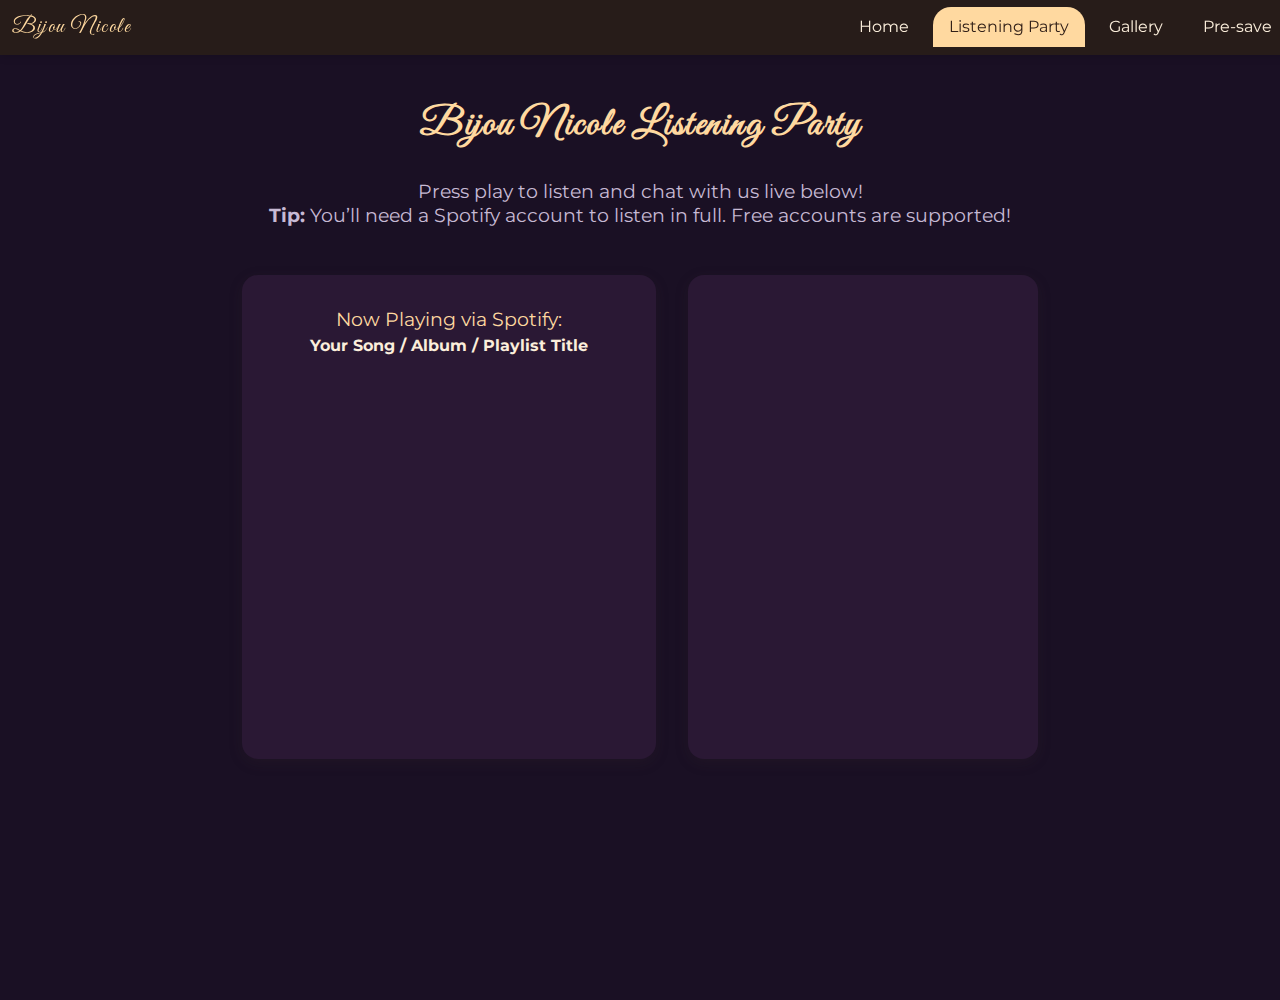
<file: listening-party.html>
<!DOCTYPE html>
<html>
<head>
  <meta charset="utf-8">
  <title>Bijou Nicole Listening Party</title>
  <meta name="description" content="Audio Listening Party with Chat">
  <link href="https://fonts.googleapis.com/css2?family=Great+Vibes&family=Montserrat:wght@400;700&display=swap" rel="stylesheet">
  <style>
    body {
      font-family: 'Montserrat', sans-serif;
      background: #1a1024;
      color: #FBEEDB;
      margin: 0;
      min-height: 100vh;
    }
    h1 {
      text-align: center;
      margin-top: 2.5em;
      color: #FFD9A0;
      font-family: 'Great Vibes', cursive;
      font-size: 2.5em;
      letter-spacing: 1.5px;
    }
    .audio-chat-container {
      display: flex;
      justify-content: center;
      gap: 2em;
      margin: 3em 0;
      flex-wrap: wrap;
    }
    .audio-player-box {
      background: #2a1834;
      border-radius: 16px;
      padding: 2em 2em 1em 2em;
      box-shadow: 0 4px 14px rgba(59,46,42,0.18);
      display: flex;
      flex-direction: column;
      align-items: center;
      min-width: 350px;
      max-width: 420px;
    }
    .chat-box {
      border-radius: 16px;
      overflow: hidden;
      box-shadow: 0 4px 14px rgba(59,46,42,0.18);
      min-width: 350px;
      max-width: 420px;
      background: #2a1834;
    }
    .info-text {
      text-align: center;
      margin-top: 1.5em;
      font-size: 1.2em;
      color: #C7BAD4;
    }
    nav {
      width: 100vw;
      background: rgba(40, 30, 25, 0.95);
      box-shadow: 0 2px 8px rgba(0,0,0,0.13);
      display: flex;
      align-items: center;
      padding: 0 0.5em;
      position: fixed;
      top: 0;
      left: 0;
      z-index: 1000;
    }
    nav .nav-brand {
      font-family: 'Great Vibes', cursive;
      font-size: 1.4em;
      padding: 0.6em 1em 0.6em 0.2em;
      color: #FFD9A0;
      letter-spacing: 1.5px;
      text-decoration: none;
    }
    nav .nav-links {
      margin-left: auto;
      display: flex;
      gap: 0.5em;
    }
    nav .nav-link {
      color: #FBEEDB;
      text-decoration: none;
      font-size: 1em;
      line-height: 2.5em;
      padding: 0 1em;
      border-radius: 18px 18px 0 0;
      transition: background 0.2s, color 0.2s;
    }
    nav .nav-link.active, nav .nav-link:hover {
      background: #FFD9A0;
      color: #322018;
    }
    @media (max-width: 900px) {
      .audio-chat-container {
        flex-direction: column;
        align-items: center;
      }
    }
  </style>
</head>
<body>
  <nav>
    <a class="nav-brand" href="index.html">Bijou Nicole</a>
    <div class="nav-links">
      <a href="index.html" class="nav-link">Home</a>
      <a href="listening-party.html" class="nav-link active">Listening Party</a>
      <a href="gallery.html" class="nav-link">Gallery</a>
      <a href="https://sndo.ffm.to/krbq6mk" class="nav-link" target="_blank" rel="noopener">Pre-save</a>
    </div>
  </nav>
  <h1>Bijou Nicole Listening Party</h1>
  <div class="info-text">
    Press play to listen and chat with us live below!<br>
    <b>Tip:</b> You’ll need a Spotify account to listen in full. Free accounts are supported!
  </div>
  <div class="audio-chat-container">
    <div class="audio-player-box">
      <div style="font-size:1.2em; color:#FFD9A0; text-align:center;">Now Playing via Spotify:</div>
      <div style="font-weight:700; font-size:1em; margin:0.3em 0 1em 0; color:#FBEEDB;">Your Song / Album / Playlist Title</div>
      <!-- Replace the src below with your Spotify embed link -->
      <iframe style="border-radius:12px"
        src="https://open.spotify.com/embed/album/1DFixLWuPkv3KT3TnV35m3?utm_source=generator"
        width="100%" height="152" frameborder="0" allowfullscreen=""
        allow="autoplay; clipboard-write; encrypted-media; fullscreen; picture-in-picture"
        loading="lazy"></iframe>
    </div>
    <div class="chat-box">
      <iframe src="https://tlk.io/bijounicole" width="100%" height="480" frameborder="0"></iframe>
    </div>
  </div>
</body>
</html>
</file>
